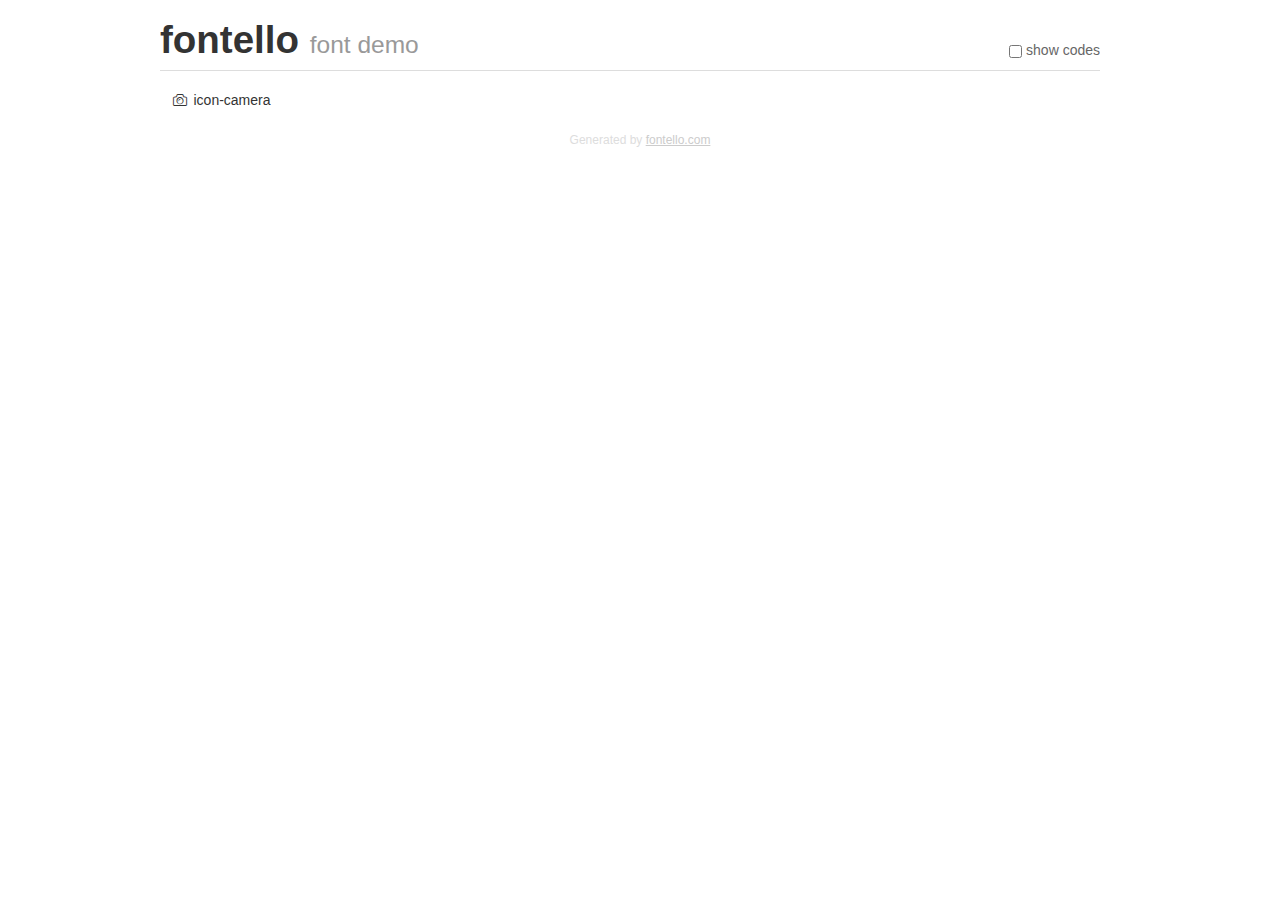
<file: icones/fontello-b841f559/demo.html>
<!DOCTYPE html>
<html>
  <head>
  <!--[if lt IE 9]><script language="javascript" type="text/javascript" src="//html5shim.googlecode.com/svn/trunk/html5.js"></script><![endif]-->
  <meta charset="UTF-8">
  <style>
    html {
      font-size: 100%;
      -webkit-text-size-adjust: 100%;
      -ms-text-size-adjust: 100%;
    }
    a:focus {
      outline: thin dotted #333;
      outline: 5px auto -webkit-focus-ring-color;
      outline-offset: -2px;
    }
    a:hover,
    a:active {
      outline: 0;
    }
    input {
      margin: 0;
      font-size: 100%;
      vertical-align: middle;
      *overflow: visible;
      line-height: normal;
    }
    input::-moz-focus-inner {
      padding: 0;
      border: 0;
    }
    body {
      margin: 0;
      font-family: "Helvetica Neue", Helvetica, Arial, sans-serif;
      font-size: 14px;
      line-height: 20px;
      color: #333;
      background-color: #fff;
    }
    a {
      color: #08c;
      text-decoration: none;
    }
    a:hover {
      color: #005580;
      text-decoration: underline;
    }
    .row {
      margin-left: -20px;
      *zoom: 1;
    }
    .row:before,
    .row:after {
      display: table;
      content: "";
      line-height: 0;
    }
    .row:after {
      clear: both;
    }
    .span3 {
      float: left;
      min-height: 1px;
      margin-left: 20px;
      width: 220px;
    }
    .container {
      width: 940px;
      margin-right: auto;
      margin-left: auto;
      *zoom: 1;
    }
    .container:before,
    .container:after {
      display: table;
      content: "";
      line-height: 0;
    }
    .container:after {
      clear: both;
    }
    small {
      font-size: 85%;
    }
    h1 {
      margin: 10px 0;
      font-family: inherit;
      font-weight: bold;
      line-height: 20px;
      color: inherit;
      text-rendering: optimizelegibility;
      line-height: 40px;
      font-size: 38.5px;
    }
    h1 small {
      font-weight: normal;
      line-height: 1;
      color: #999;
      font-size: 24.5px;
    }

    body {
      margin-top: 90px;
    }
    .header {
      position: fixed;
      top: 0;
      left: 50%;
      margin-left: -480px;
      background-color: #fff;
      border-bottom: 1px solid #ddd;
      padding-top: 10px;
      z-index: 10;
    }
    .footer {
      color: #ddd;
      font-size: 12px;
      text-align: center;
      margin-top: 20px;
    }
    .footer a {
      color: #ccc;
      text-decoration: underline;
    }
    .the-icons {
      font-size: 14px;
      line-height: 24px;
    }
    .switch {
      position: absolute;
      right: 0;
      bottom: 10px;
      color: #666;
    }
    .switch input {
      margin-right: 0.3em;
    }
    .codesOn .i-name {
      display: none;
    }
    .codesOn .i-code {
      display: inline;
    }
    .i-code {
      display: none;
    }
    @font-face {
      font-family: 'fontello';
      src: url('./font/fontello.eot?5058744');
      src: url('./font/fontello.eot?5058744#iefix') format('embedded-opentype'),
           url('./font/fontello.woff?5058744') format('woff'),
           url('./font/fontello.ttf?5058744') format('truetype'),
           url('./font/fontello.svg?5058744#fontello') format('svg');
      font-weight: normal;
      font-style: normal;
    }
    .demo-icon {
      font-family: "fontello";
      font-style: normal;
      font-weight: normal;
      speak: never;
     
      display: inline-block;
      text-decoration: inherit;
      width: 1em;
      margin-right: .2em;
      text-align: center;
      /* opacity: .8; */
     
      /* For safety - reset parent styles, that can break glyph codes*/
      font-variant: normal;
      text-transform: none;
     
      /* fix buttons height, for twitter bootstrap */
      line-height: 1em;
     
      /* Animation center compensation - margins should be symmetric */
      /* remove if not needed */
      margin-left: .2em;
     
      /* You can be more comfortable with increased icons size */
      /* font-size: 120%; */
     
      /* Font smoothing. That was taken from TWBS */
      -webkit-font-smoothing: antialiased;
      -moz-osx-font-smoothing: grayscale;
     
      /* Uncomment for 3D effect */
      /* text-shadow: 1px 1px 1px rgba(127, 127, 127, 0.3); */
    }
    </style>
    <link rel="stylesheet" href="css/animation.css"><!--[if IE 7]><link rel="stylesheet" href="css/" + font.fontname + "-ie7.css"><![endif]-->
    <script>
      function toggleCodes(on) {
        var obj = document.getElementById('icons');
      
        if (on) {
          obj.className += ' codesOn';
        } else {
          obj.className = obj.className.replace(' codesOn', '');
        }
      }
    </script>
  </head>
  <body>
    <div class="container header">
      <h1>fontello <small>font demo</small></h1>
      <label class="switch">
        <input type="checkbox" onclick="toggleCodes(this.checked)">show codes
      </label>
    </div>
    <div class="container" id="icons">
      <div class="row">
        <div class="span3" title="Code: 0xe800">
          <i class="demo-icon icon-camera">&#xe800;</i> <span class="i-name">icon-camera</span><span class="i-code">0xe800</span>
        </div>
      </div>
    <div class="container footer">Generated by <a href="https://fontello.com">fontello.com</a></div>
  </body>
</html>
</file>
<file: icones/fontello-b841f559/css/animation.css>
/*
   Animation example, for spinners
*/
.animate-spin {
  -moz-animation: spin 2s infinite linear;
  -o-animation: spin 2s infinite linear;
  -webkit-animation: spin 2s infinite linear;
  animation: spin 2s infinite linear;
  display: inline-block;
}
@-moz-keyframes spin {
  0% {
    -moz-transform: rotate(0deg);
    -o-transform: rotate(0deg);
    -webkit-transform: rotate(0deg);
    transform: rotate(0deg);
  }

  100% {
    -moz-transform: rotate(359deg);
    -o-transform: rotate(359deg);
    -webkit-transform: rotate(359deg);
    transform: rotate(359deg);
  }
}
@-webkit-keyframes spin {
  0% {
    -moz-transform: rotate(0deg);
    -o-transform: rotate(0deg);
    -webkit-transform: rotate(0deg);
    transform: rotate(0deg);
  }

  100% {
    -moz-transform: rotate(359deg);
    -o-transform: rotate(359deg);
    -webkit-transform: rotate(359deg);
    transform: rotate(359deg);
  }
}
@-o-keyframes spin {
  0% {
    -moz-transform: rotate(0deg);
    -o-transform: rotate(0deg);
    -webkit-transform: rotate(0deg);
    transform: rotate(0deg);
  }

  100% {
    -moz-transform: rotate(359deg);
    -o-transform: rotate(359deg);
    -webkit-transform: rotate(359deg);
    transform: rotate(359deg);
  }
}
@-ms-keyframes spin {
  0% {
    -moz-transform: rotate(0deg);
    -o-transform: rotate(0deg);
    -webkit-transform: rotate(0deg);
    transform: rotate(0deg);
  }

  100% {
    -moz-transform: rotate(359deg);
    -o-transform: rotate(359deg);
    -webkit-transform: rotate(359deg);
    transform: rotate(359deg);
  }
}
@keyframes spin {
  0% {
    -moz-transform: rotate(0deg);
    -o-transform: rotate(0deg);
    -webkit-transform: rotate(0deg);
    transform: rotate(0deg);
  }

  100% {
    -moz-transform: rotate(359deg);
    -o-transform: rotate(359deg);
    -webkit-transform: rotate(359deg);
    transform: rotate(359deg);
  }
}
</file>
